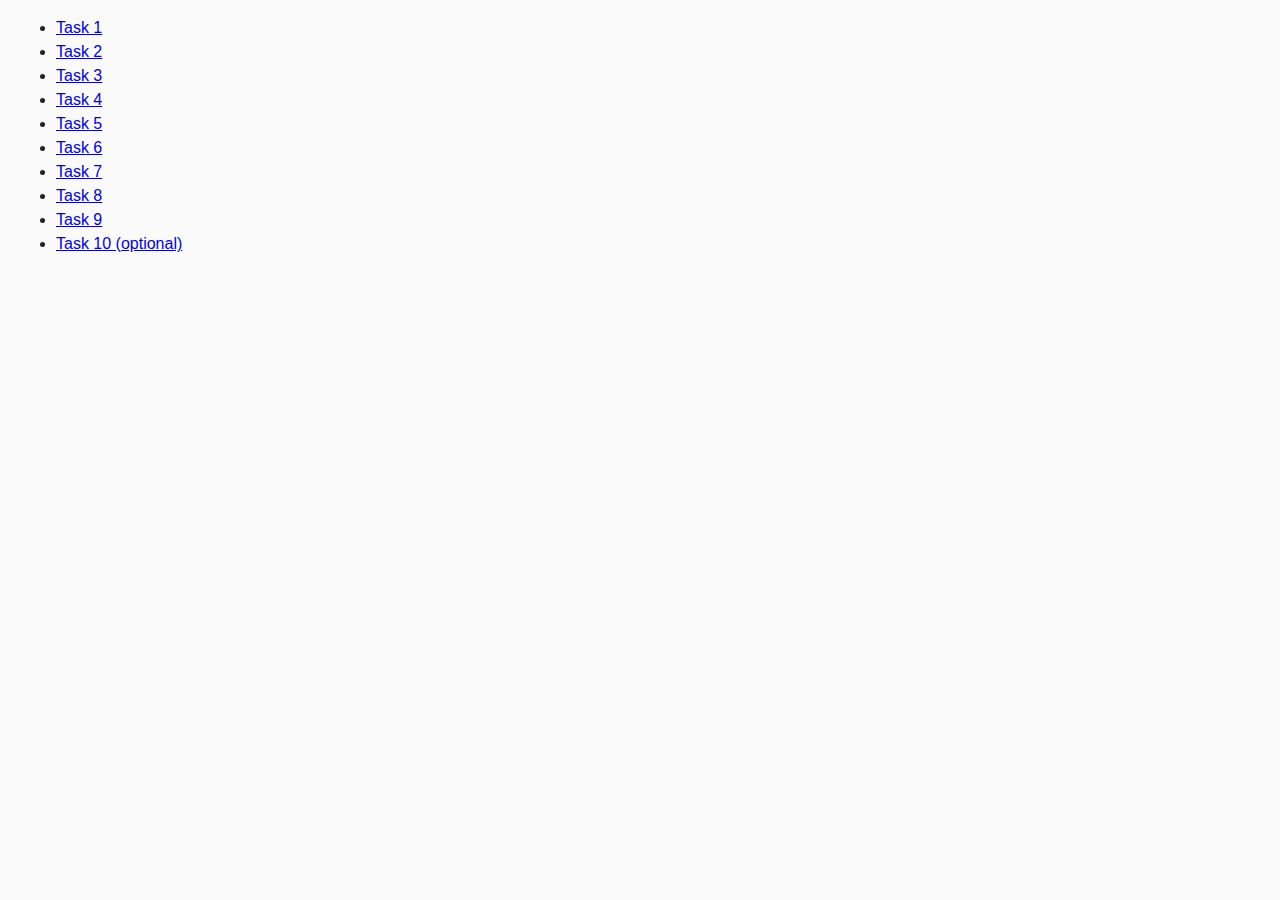
<file: index.html>
<!DOCTYPE html>
<html lang="en">
  <head>
    <meta charset="UTF-8" />
    <meta http-equiv="X-UA-Compatible" content="IE=edge" />
    <meta name="viewport" content="width=device-width, initial-scale=1.0" />
    <title>Homework 6 JS</title>
    <link rel="stylesheet" href="css/common.css" />
  </head>
  <body>
    <ul>
      <li><a href="task-01.html">Task 1</a></li>
      <li><a href="task-02.html">Task 2</a></li>
      <li><a href="task-03.html">Task 3</a></li>
      <li><a href="task-04.html">Task 4</a></li>
      <li><a href="task-05.html">Task 5</a></li>
      <li><a href="task-06.html">Task 6</a></li>
      <li><a href="task-07.html">Task 7</a></li>
      <li><a href="task-08.html">Task 8</a></li>
      <li><a href="task-09.html">Task 9</a></li>
      <li><a href="task-10.html">Task 10 (optional)</a></li>
    </ul>
  </body>
</html>
</file>
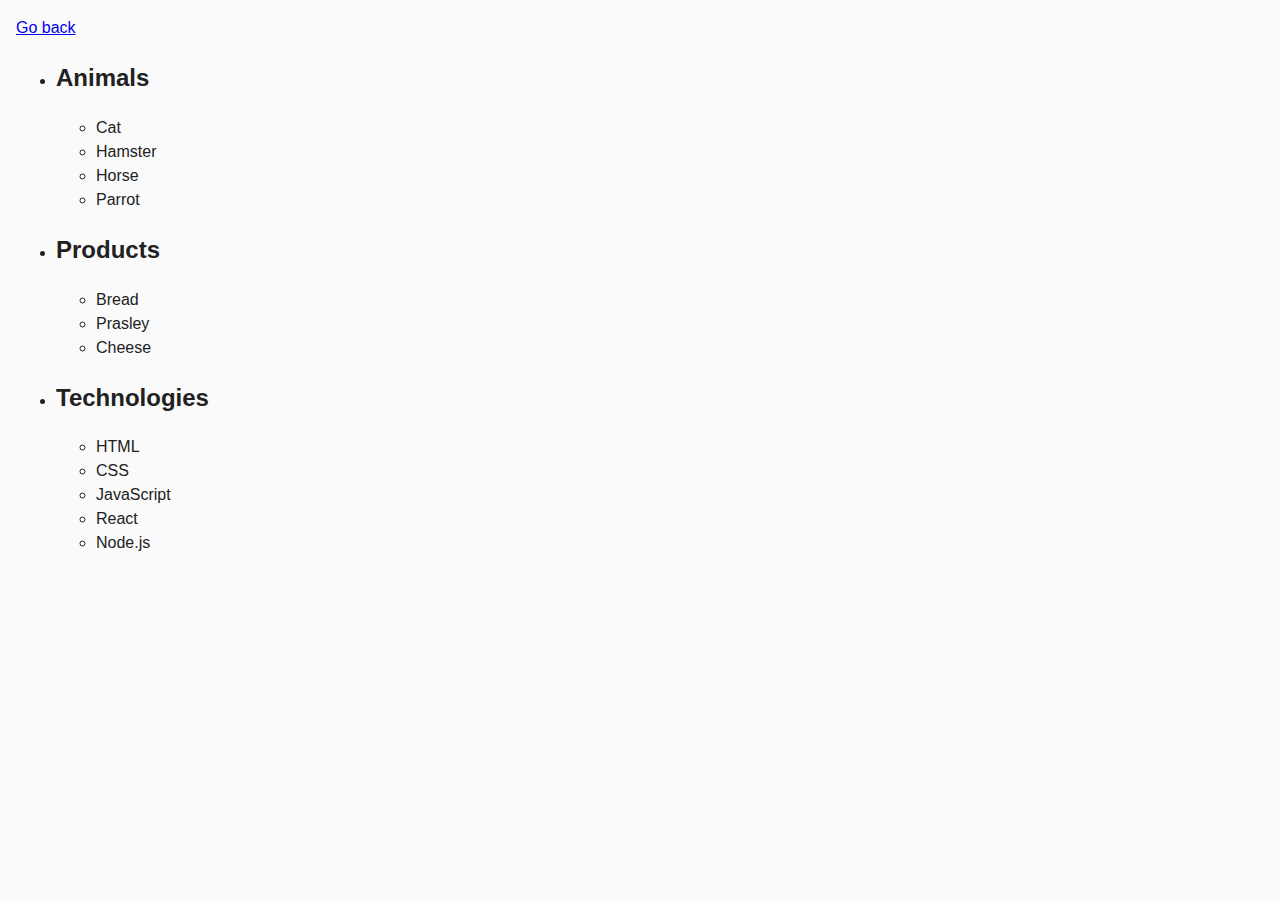
<file: task-01.html>
<!DOCTYPE html>
<html lang="en">
  <head>
    <meta charset="UTF-8" />
    <meta http-equiv="X-UA-Compatible" content="IE=edge" />
    <meta name="viewport" content="width=device-width, initial-scale=1.0" />
    <title>Task 1</title>
    <link rel="stylesheet" href="css/common.css" />
  </head>
  <body>
    <p><a href="index.html">Go back</a></p>

    <ul id="categories">
      <li class="item">
        <h2>Animals</h2>

        <ul>
          <li>Cat</li>
          <li>Hamster</li>
          <li>Horse</li>
          <li>Parrot</li>
        </ul>
      </li>
      <li class="item">
        <h2>Products</h2>

        <ul>
          <li>Bread</li>
          <li>Prasley</li>
          <li>Cheese</li>
        </ul>
      </li>
      <li class="item">
        <h2>Technologies</h2>

        <ul>
          <li>HTML</li>
          <li>CSS</li>
          <li>JavaScript</li>
          <li>React</li>
          <li>Node.js</li>
        </ul>
      </li>
    </ul>

    <script src="js/task-01.js" type="module"></script>
  </body>
</html>
</file>
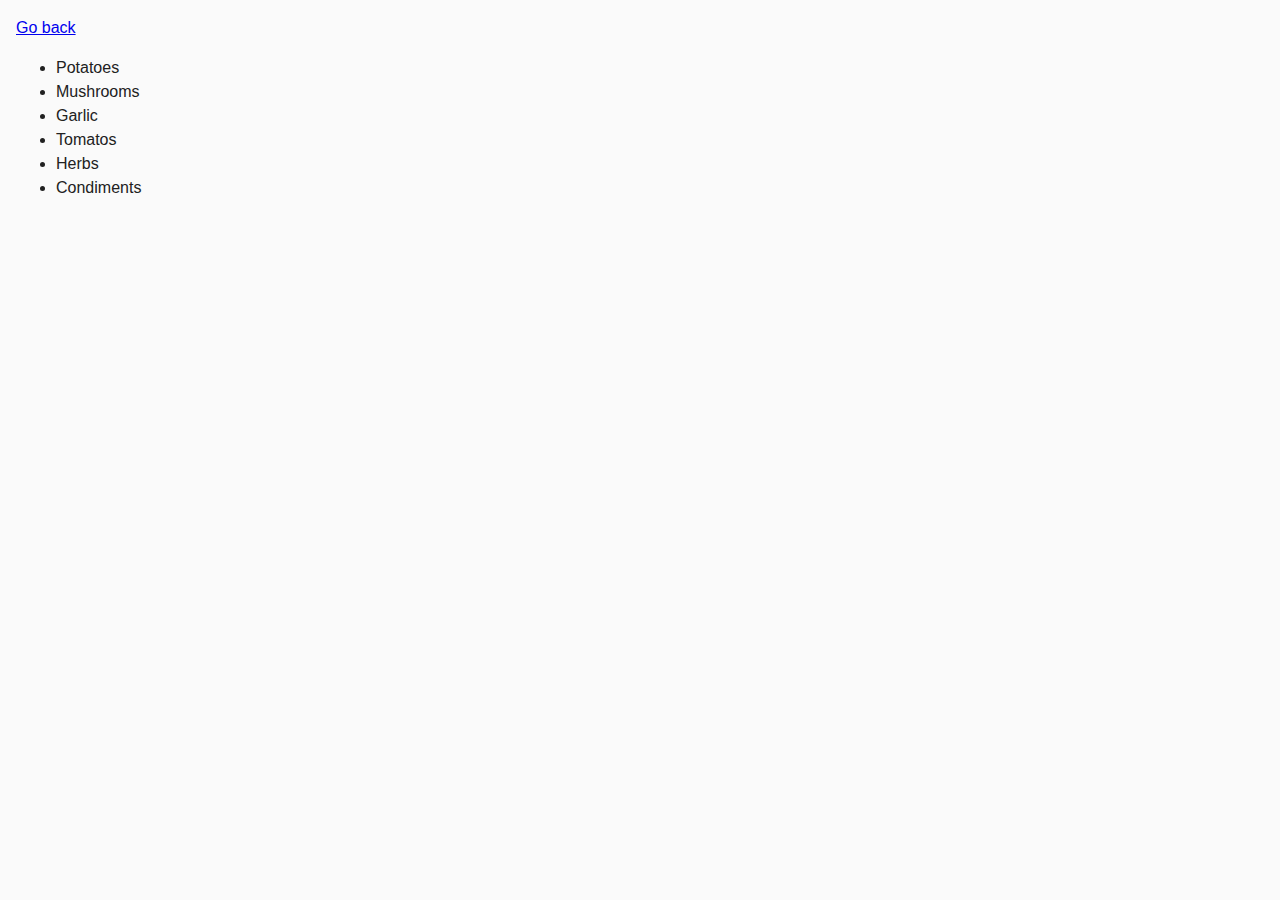
<file: task-02.html>
<!DOCTYPE html>
<html lang="en">
  <head>
    <meta charset="UTF-8" />
    <meta http-equiv="X-UA-Compatible" content="IE=edge" />
    <meta name="viewport" content="width=device-width, initial-scale=1.0" />
    <title>Task 2</title>
    <link rel="stylesheet" href="css/common.css" />
    <!-- <style>
      .item {
        font-weight: 500;
      }

      .item:not(:last-child) {
        margin-bottom: 8px;
      }
    </style> -->
  </head>
  <body>
    <p><a href="index.html">Go back</a></p>

    <ul id="ingredients"></ul>

    <script src="js/task-02.js" type="module"></script>
  </body>
</html>
</file>
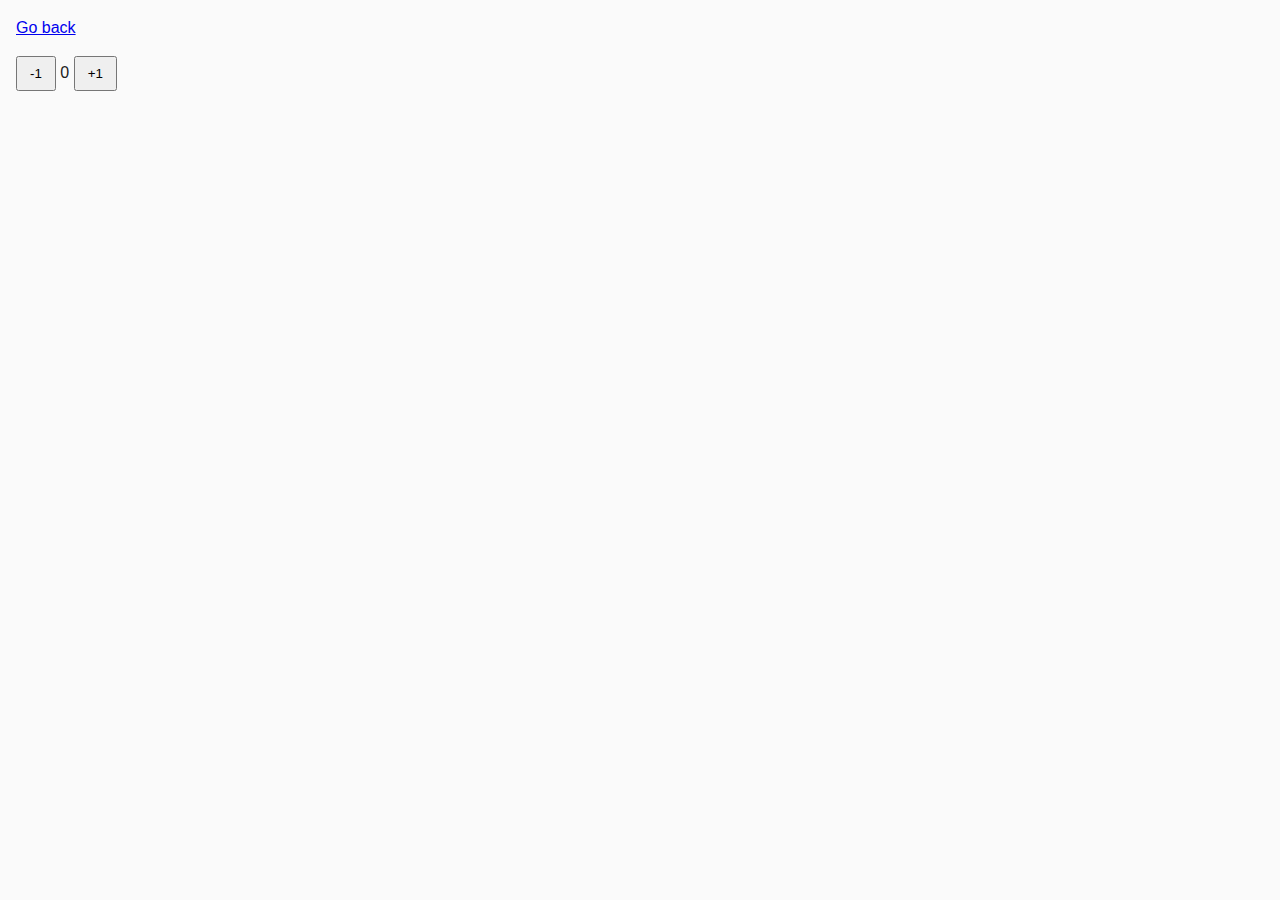
<file: task-04.html>
<!DOCTYPE html>
<html lang="en">
  <head>
    <meta charset="UTF-8" />
    <meta http-equiv="X-UA-Compatible" content="IE=edge" />
    <meta name="viewport" content="width=device-width, initial-scale=1.0" />
    <title>Task 4</title>
    <link rel="stylesheet" href="css/common.css" />
  </head>
  <body>
    <p><a href="index.html">Go back</a></p>

    <div id="counter">
      <button type="button" data-action="decrement">-1</button>
      <span id="value">0</span>
      <button type="button" data-action="increment">+1</button>
    </div>

    <script src="js/task-04.js" type="module"></script>
  </body>
</html>
</file>
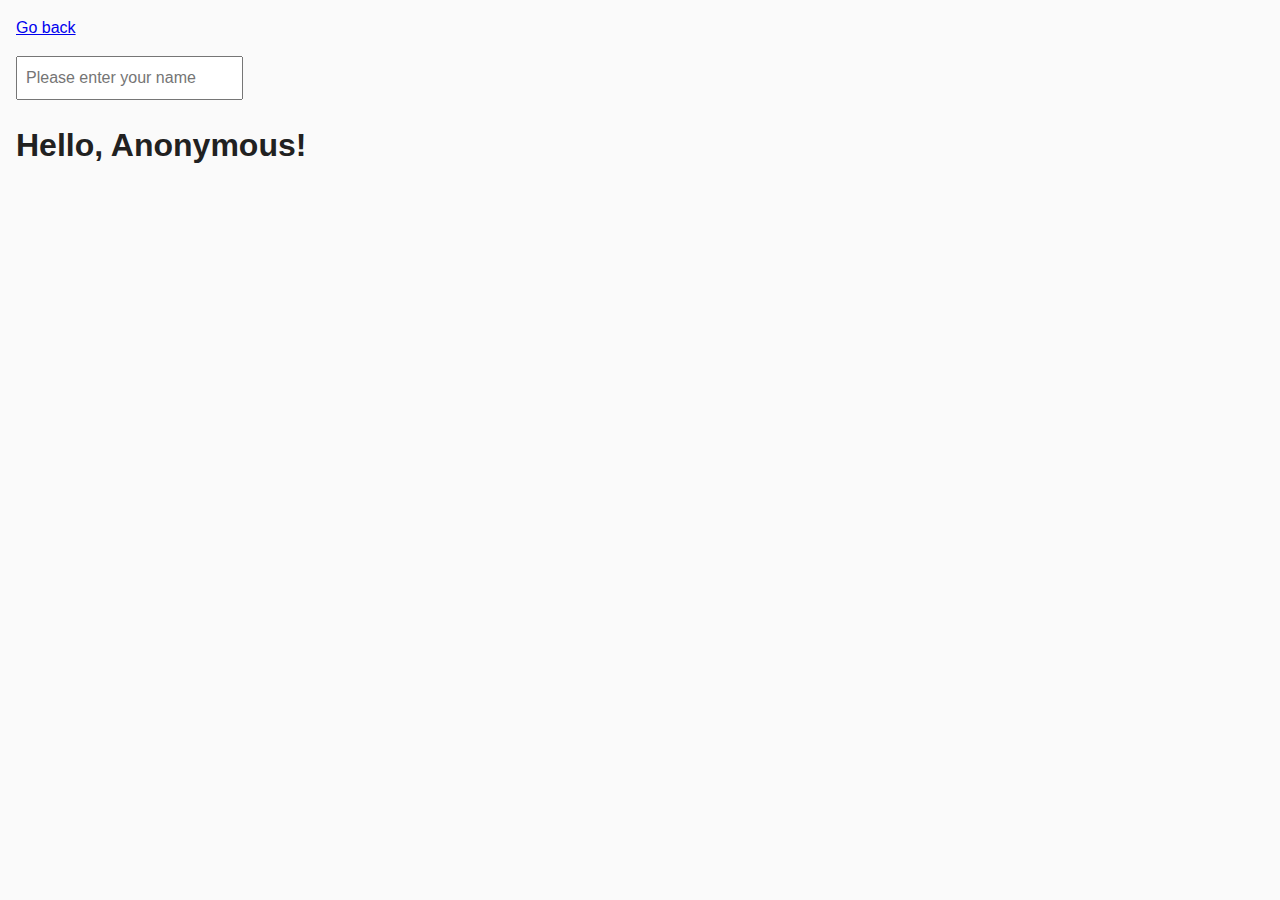
<file: task-05.html>
<!DOCTYPE html>
<html lang="en">
  <head>
    <meta charset="UTF-8" />
    <meta http-equiv="X-UA-Compatible" content="IE=edge" />
    <meta name="viewport" content="width=device-width, initial-scale=1.0" />
    <title>Task 5</title>
    <link rel="stylesheet" href="css/common.css" />
  </head>
  <body>
    <p><a href="index.html">Go back</a></p>

    <input type="text" id="name-input" placeholder="Please enter your name" />
    <h1>Hello, <span id="name-output">Anonymous</span>!</h1>

    <script src="js/task-05.js" type="module"></script>
  </body>
</html>
</file>
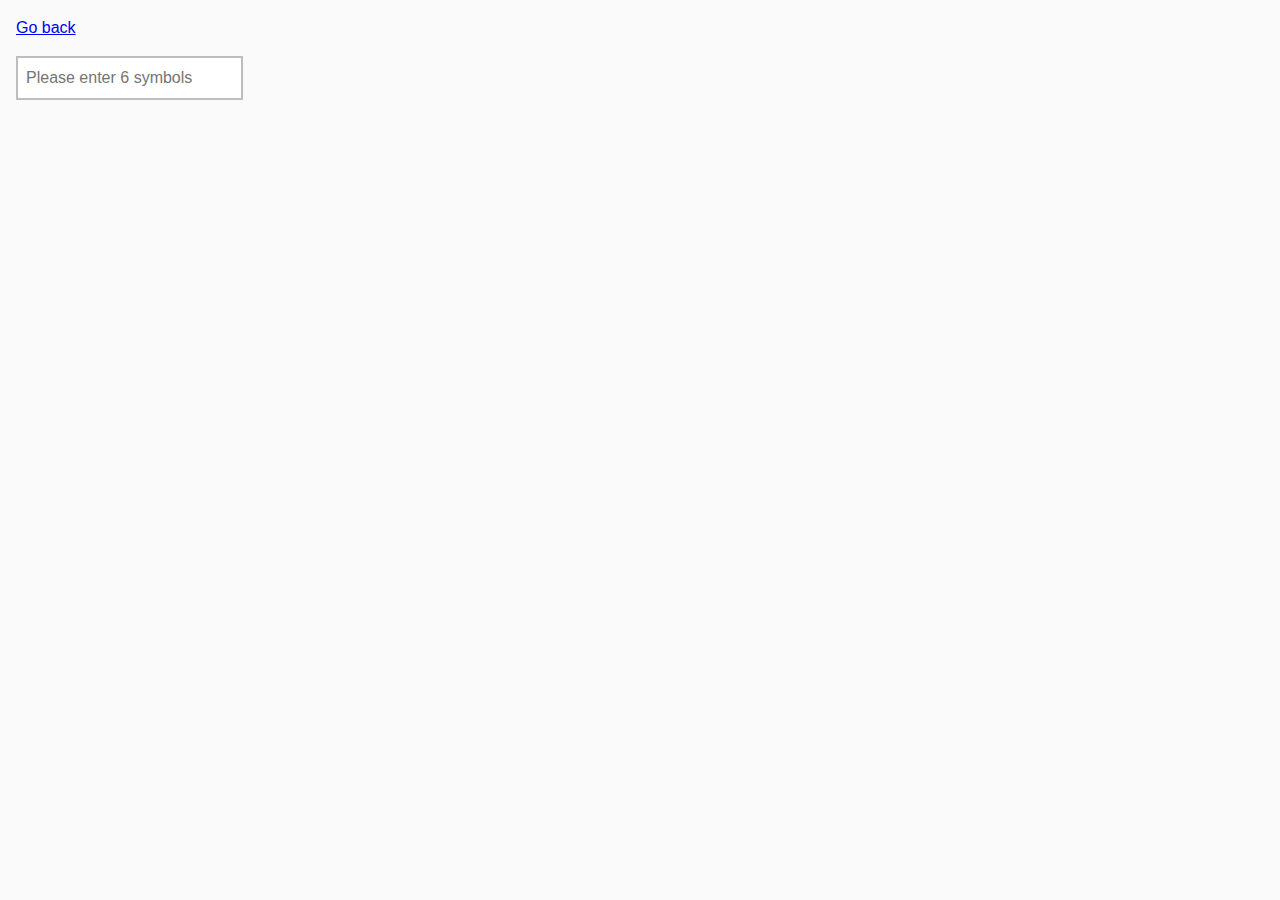
<file: task-06.html>
<!DOCTYPE html>
<html lang="en">
  <head>
    <meta charset="UTF-8" />
    <meta http-equiv="X-UA-Compatible" content="IE=edge" />
    <meta name="viewport" content="width=device-width, initial-scale=1.0" />
    <title>Task 6</title>
    <link rel="stylesheet" href="css/common.css" />
    <style>
      #validation-input {
        border: 2px solid #bdbdbd;
      }

      #validation-input.valid {
        border-color: #4caf50;
      }

      #validation-input.invalid {
        border-color: #f44336;
      }
    </style>
  </head>
  <body>
    <p><a href="index.html">Go back</a></p>

    <input
      type="text"
      id="validation-input"
      data-length="6"
      placeholder="Please enter 6 symbols"
    />

    <script src="js/task-06.js" type="module"></script>
  </body>
</html>
</file>
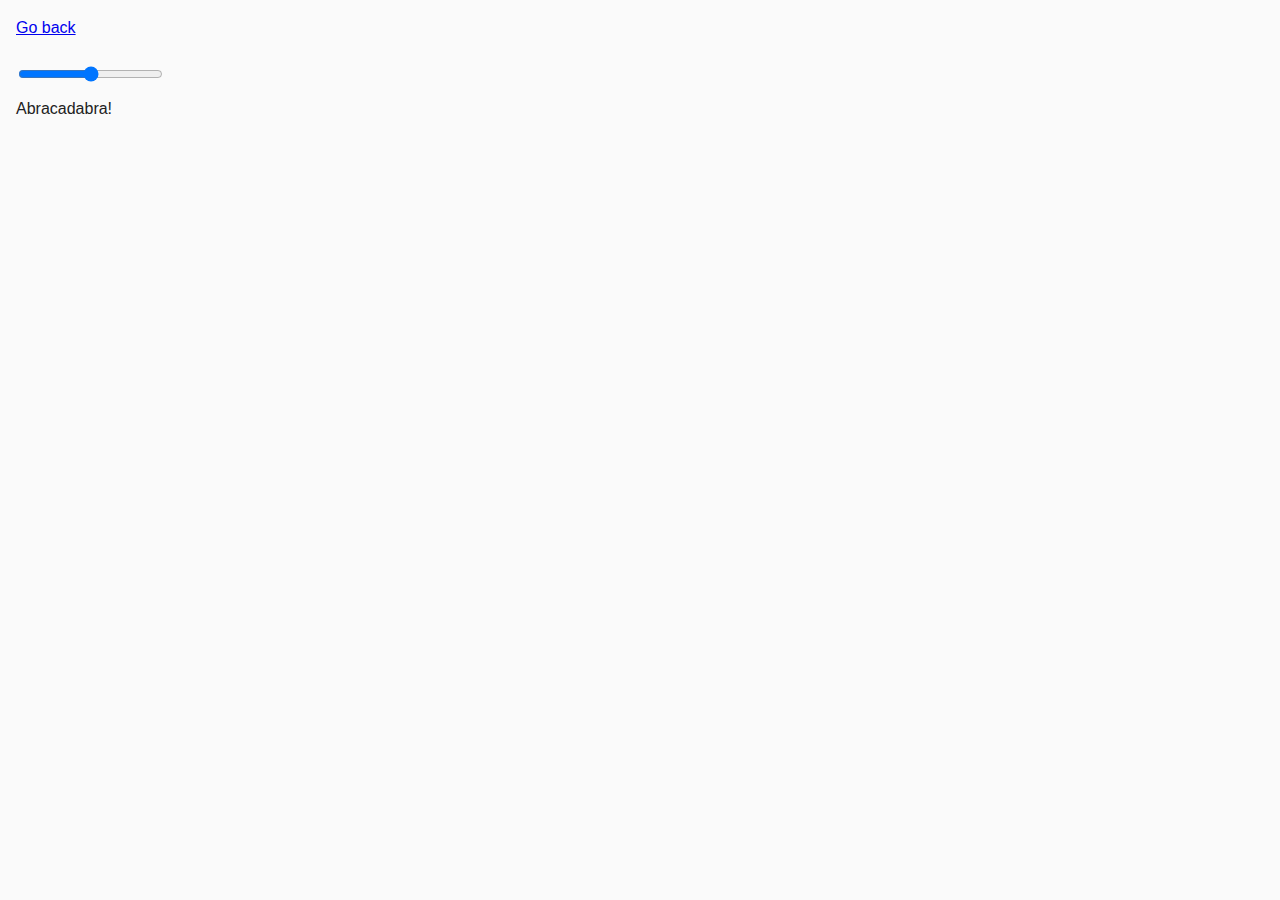
<file: task-07.html>
<!DOCTYPE html>
<html lang="en">
  <head>
    <meta charset="UTF-8" />
    <meta http-equiv="X-UA-Compatible" content="IE=edge" />
    <meta name="viewport" content="width=device-width, initial-scale=1.0" />
    <title>Task 7</title>
    <link rel="stylesheet" href="css/common.css" />
  </head>
  <body>
    <p><a href="index.html">Go back</a></p>

    <input id="font-size-control" type="range" min="16" max="96" />
    <br />
    <span id="text">Abracadabra!</span>

    <script src="js/task-07.js" type="module"></script>
  </body>
</html>
</file>
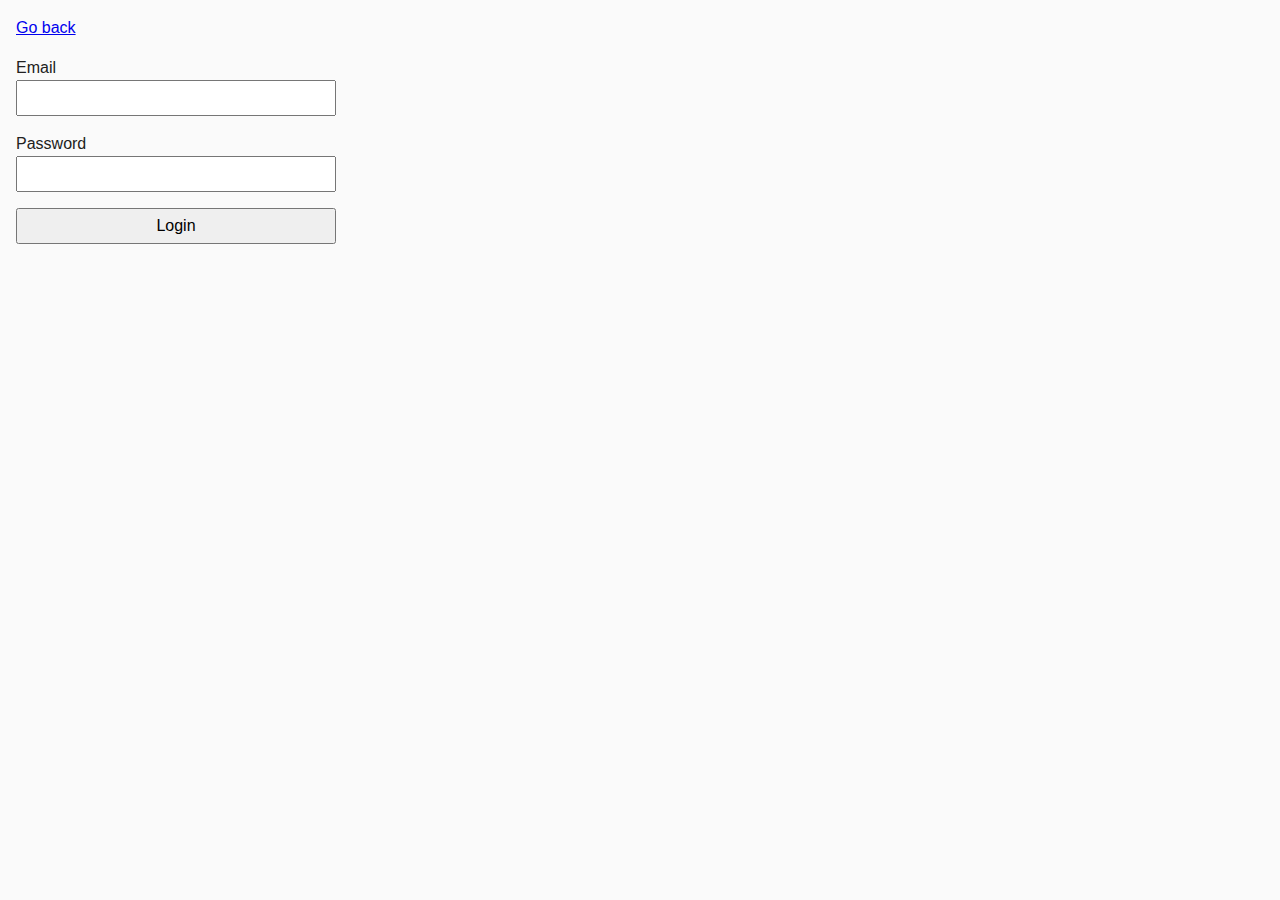
<file: task-08.html>
<!DOCTYPE html>
<html lang="en">
  <head>
    <meta charset="UTF-8" />
    <meta http-equiv="X-UA-Compatible" content="IE=edge" />
    <meta name="viewport" content="width=device-width, initial-scale=1.0" />
    <title>Task 8</title>
    <link rel="stylesheet" href="css/common.css" />
    <style>
      .login-form {
        max-width: 320px;
        display: flex;
        flex-direction: column;
      }

      .login-form label {
        margin-bottom: 16px;
      }

      .login-form input,
      .login-form button {
        width: 100%;
        padding: 4px;
        font: inherit;
      }
    </style>
  </head>
  <body>
    <p><a href="index.html">Go back</a></p>

    <form class="login-form">
      <label>
        Email
        <input type="email" name="email" />
      </label>
      <label>
        Password
        <input type="password" name="password" />
      </label>
      <button type="submit">Login</button>
    </form>

    <script src="js/task-08.js" type="module"></script>
  </body>
</html>
</file>
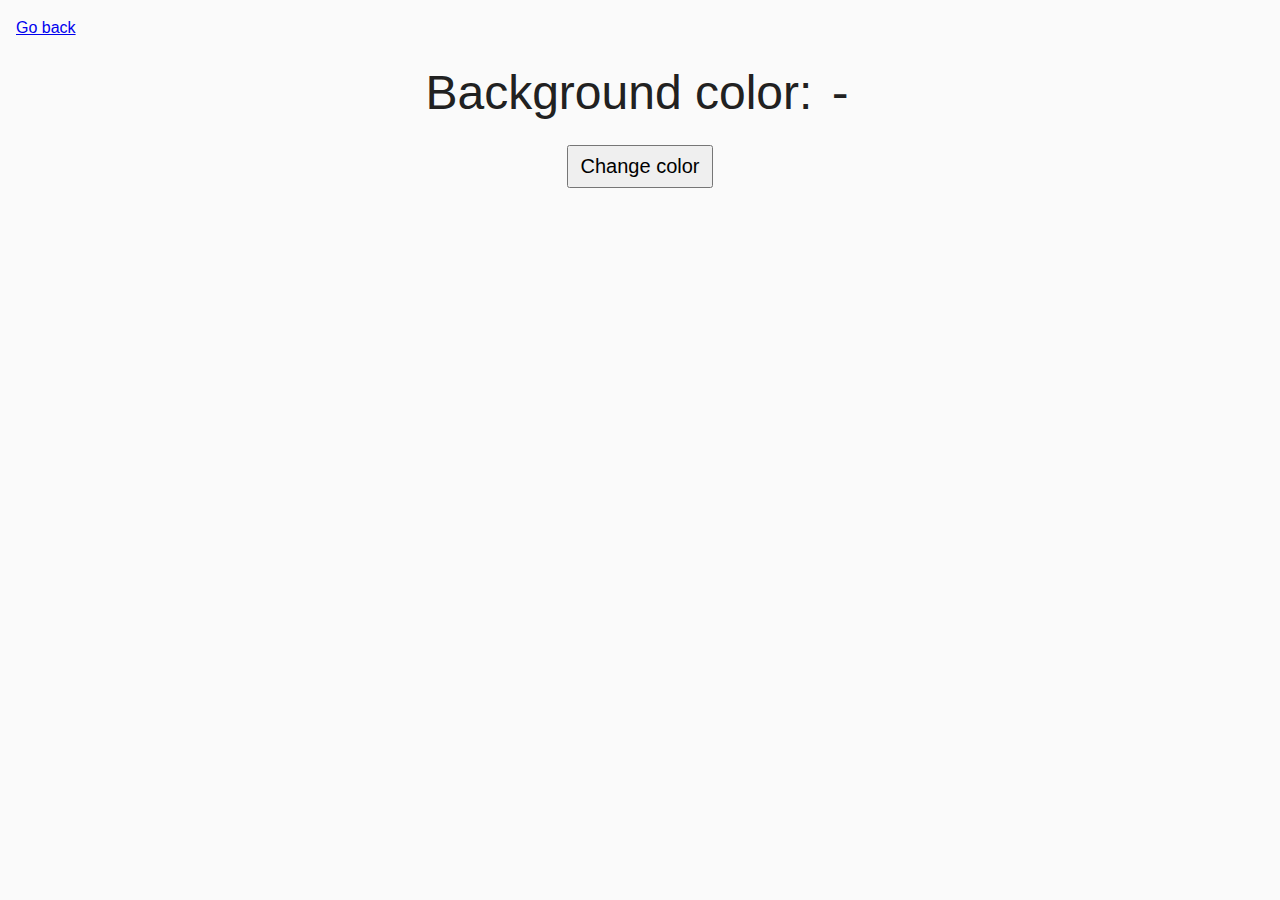
<file: task-09.html>
<!DOCTYPE html>
<html lang="en">
  <head>
    <meta charset="UTF-8" />
    <meta http-equiv="X-UA-Compatible" content="IE=edge" />
    <meta name="viewport" content="width=device-width, initial-scale=1.0" />
    <title>Task 9</title>
    <link rel="stylesheet" href="css/common.css" />
    <style>
      .widget {
        text-align: center;
      }

      .widget p {
        margin-top: 0;
        margin-bottom: 16px;
        font-size: 48px;
      }

      .widget span {
        font-family: monospace;
      }

      .widget button {
        padding: 8px 12px;
        font-size: 20px;
        cursor: pointer;
      }
    </style>
  </head>
  <body>
    <p><a href="index.html">Go back</a></p>

    <div class="widget">
      <p>Background color: <span class="color">-</span></p>
      <button type="button" class="change-color">Change color</button>
    </div>

    <script src="js/task-09.js" type="module"></script>
  </body>
</html>
</file>
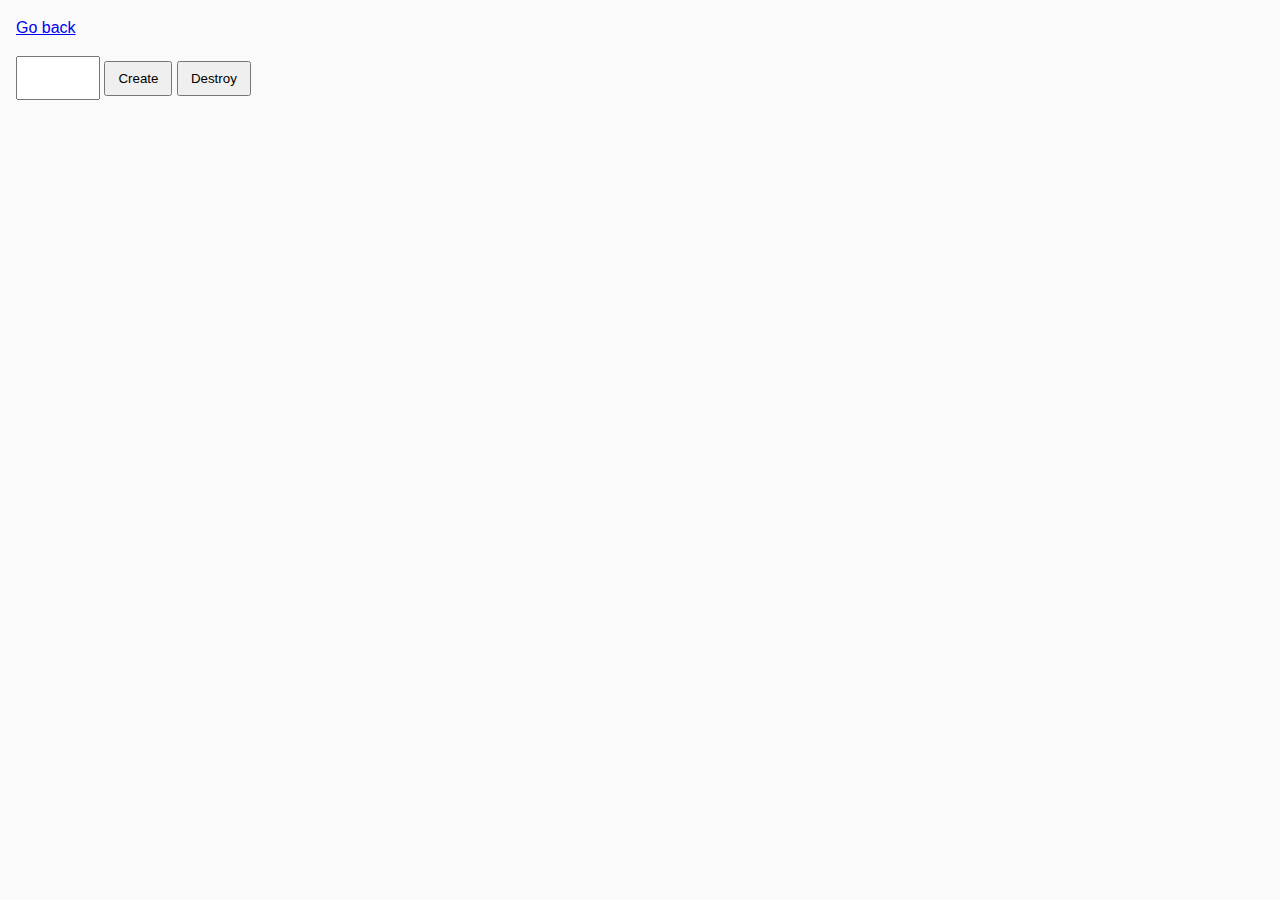
<file: task-10.html>
<!DOCTYPE html>
<html lang="en">
  <head>
    <meta charset="UTF-8" />
    <meta http-equiv="X-UA-Compatible" content="IE=edge" />
    <meta name="viewport" content="width=device-width, initial-scale=1.0" />
    <title>Task 10 (optional)</title>
    <link rel="stylesheet" href="css/common.css" />
  </head>
  <body>
    <p><a href="index.html">Go back</a></p>
    <div id="controls">
      <input type="number" min="1" max="100" step="1" />
      <button type="button" data-create>Create</button>
      <button type="button" data-destroy>Destroy</button>
    </div>

    <div id="boxes"></div>

    <script src="js/task-10.js" type="module"></script>
  </body>
</html>
</file>
<file: css/common.css>
* {
  box-sizing: border-box;
}

body {
  margin: 16px;
  font-family: -apple-system, BlinkMacSystemFont, 'Segoe UI', Roboto, Oxygen,
    Ubuntu, Cantarell, 'Open Sans', 'Helvetica Neue', sans-serif;
  -webkit-font-smoothing: antialiased;
  -moz-osx-font-smoothing: grayscale;
  background-color: #fafafa;
  color: #212121;
  line-height: 1.5;
}

input {
  padding: 8px;
  font: inherit;
}

button {
  padding: 8px 12px;
  cursor: pointer;
}
</file>
